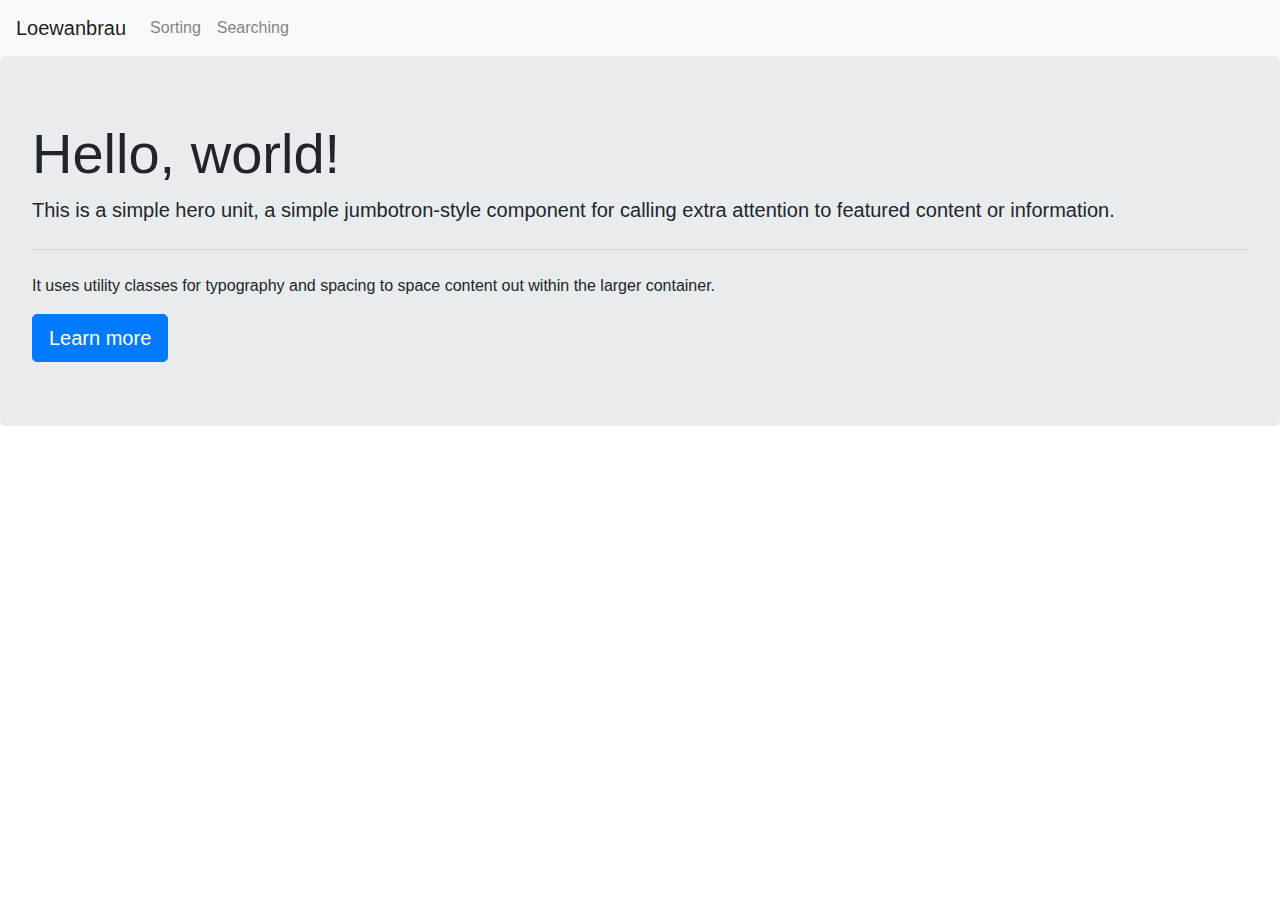
<file: index.html>
<!DOCTYPE html>
<html lang="en" dir="ltr">
  <head>
    <meta charset="utf-8">
    <title>Messing around</title>
  </head>


  <link rel="stylesheet" href="https://stackpath.bootstrapcdn.com/bootstrap/4.4.1/css/bootstrap.min.css" integrity="sha384-Vkoo8x4CGsO3+Hhxv8T/Q5PaXtkKtu6ug5TOeNV6gBiFeWPGFN9MuhOf23Q9Ifjh" crossorigin="anonymous">

  <script src="https://code.jquery.com/jquery-3.4.1.slim.min.js" integrity="sha384-J6qa4849blE2+poT4WnyKhv5vZF5SrPo0iEjwBvKU7imGFAV0wwj1yYfoRSJoZ+n" crossorigin="anonymous"></script>
  <script src="https://cdn.jsdelivr.net/npm/popper.js@1.16.0/dist/umd/popper.min.js" integrity="sha384-Q6E9RHvbIyZFJoft+2mJbHaEWldlvI9IOYy5n3zV9zzTtmI3UksdQRVvoxMfooAo" crossorigin="anonymous"></script>
  <script src="https://stackpath.bootstrapcdn.com/bootstrap/4.4.1/js/bootstrap.min.js" integrity="sha384-wfSDF2E50Y2D1uUdj0O3uMBJnjuUD4Ih7YwaYd1iqfktj0Uod8GCExl3Og8ifwB6" crossorigin="anonymous"></script>

  <body>
    <nav class="navbar navbar-expand-lg navbar-light bg-light">
      <a class="navbar-brand" href="#">Loewanbrau</a>
      <button class="navbar-toggler" type="button" data-toggle="collapse" data-target="#navbarNav" aria-controls="navbarNav" aria-expanded="false" aria-label="Toggle navigation">
        <span class="navbar-toggler-icon"></span>
      </button>
      <div class="collapse navbar-collapse" id="navbarNav">
        <ul class="navbar-nav">
          <li class="nav-item">
            <a class="nav-link" href="sorting\index.html">Sorting</a>
          </li>
          <li class="nav-item">
            <a class="nav-link" href="searching\index.html">Searching</a>
          </li>
        </ul>
      </div>
    </nav>

    <div class="jumbotron">
      <h1 class="display-4">Hello, world!</h1>
      <p class="lead">This is a simple hero unit, a simple jumbotron-style component for calling extra attention to featured content or information.</p>
      <hr class="my-4">
      <p>It uses utility classes for typography and spacing to space content out within the larger container.</p>
      <a class="btn btn-primary btn-lg" href="#" role="button">Learn more</a>
    </div>
  </body>
</html>
</file>
